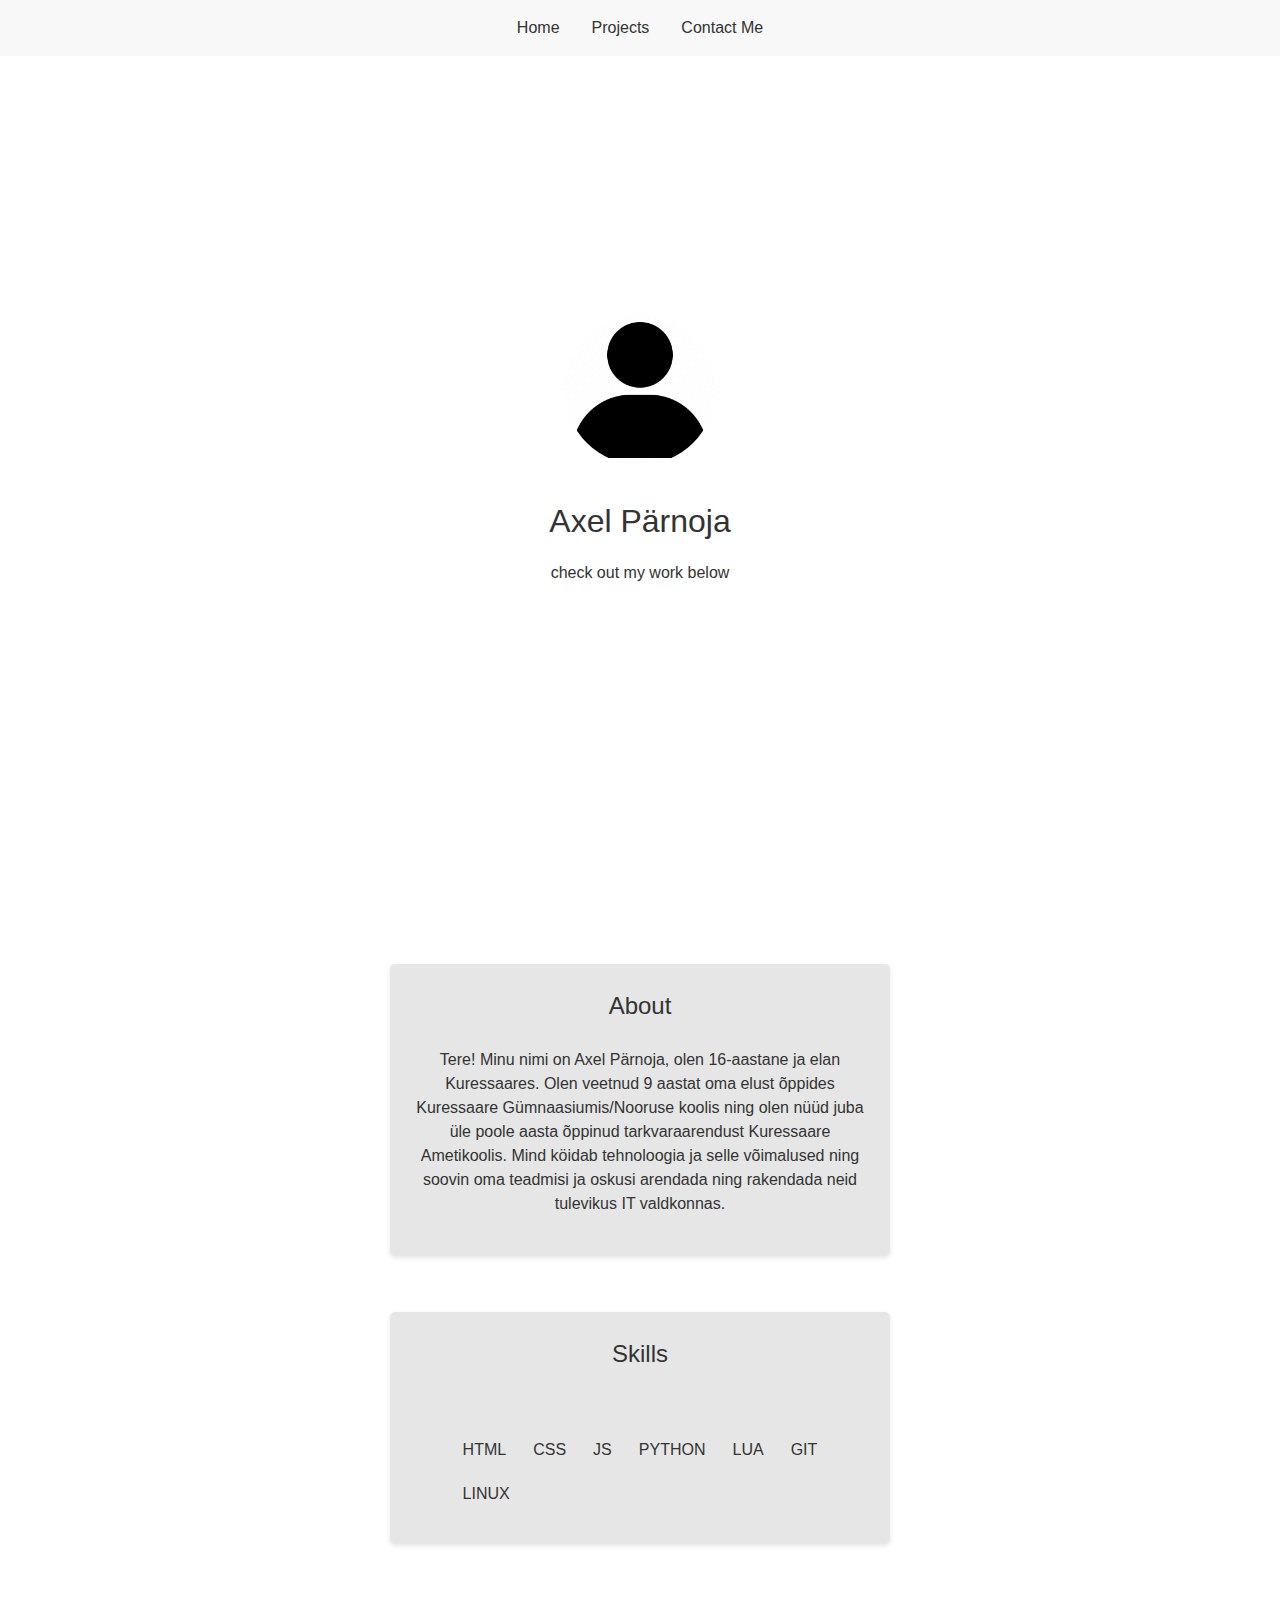
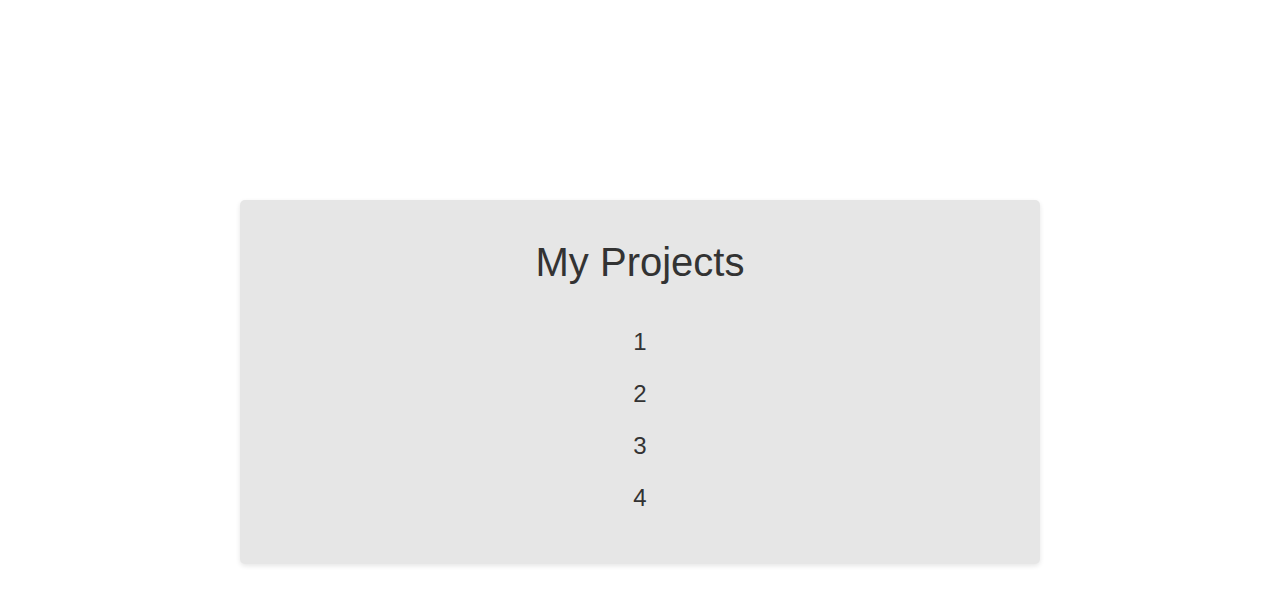
<file: index.html>
<!DOCTYPE html>
<html lang="en">
<head>
  <meta charset="utf-8">
  <title>Axel Päroja Portfoolio</title>
  <meta name="viewport" content="width=device-width, initial-scale=1.0">
  <link rel="stylesheet" href="css/style.css">
  <link href="https://fonts.googleapis.com/css?family=Sofia" rel="stylesheet">
  <link href="https://fonts.googleapis.com/css?family=Muli%7CRoboto:400,300,500,700,900" rel="stylesheet">
  <link rel="stylesheet" href="https://cdnjs.cloudflare.com/ajax/libs/font-awesome/4.7.0/css/font-awesome.min.css">
  <script src="https://ajax.googleapis.com/ajax/libs/jquery/3.6.0/jquery.min.js"></script>
  <link rel="stylesheet" type="text/css" href="css/style.css" media="screen" />
</head>
<body>

  <div class="main-nav">
    <ul class="nav">
      <li><a href="index.html">Home</a></li>
      <li><a href="#projects">Projects</a></li>
      <li><a href="contact.html">Contact Me</a></li>
    </ul>
  </div>

  <header id="home">
    <img src="assets/Profile.png" alt="" class="profile-image">
    <h1 class="tag name">Axel Pärnoja</h1>
    <p>check out my work below</p>
  </header>

  <div class="about-section">
    <main class="flex">
      <div class="card">
        <h2>About</h2>
        <p>Tere! Minu nimi on Axel Pärnoja, olen 16-aastane ja elan Kuressaares. Olen veetnud 9 aastat oma elust õppides Kuressaare Gümnaasiumis/Nooruse koolis ning olen nüüd juba üle poole aasta õppinud tarkvaraarendust Kuressaare Ametikoolis. Mind köidab tehnoloogia ja selle võimalused ning soovin oma teadmisi ja oskusi arendada ning rakendada neid tulevikus IT valdkonnas.</p>
      </div>

      <div class="skills-section card">
        <h2>Skills</h2>
        <br>
        <ul class="skills">
          <li><a href="#"target="_blank">HTML</a></li>
          <li><a href="#"target="_blank">CSS</a></li>
          <li><a href="#"target="_blank">JS</a></li>
          <li><a href ="https://github.com/parnojaaxel/Python"target="_blank">PYTHON</a></li>
          <li><a href="https://github.com/parnojaaxel/UueGuiTest"target="_blank">LUA</a></li>
          <li><a href="#"target="_blank">GIT</a></li>
          <li><a href="#"target="_blank">LINUX</a></li>
        </ul>
      </div>
    </main>
  </div>

  <br>
  <br>
  <br>
  <br>
  <br>
  <br>
  <div id="projects" class="flex" >

       <div  class="card project">
        <h2>My Projects</h2>
        <ul>
        <li><h3> <a href="">1</a></h3></li>
        <li><h3><a href="">2</a></h3></li>
        <li><h3><a href="">3</a></h3></li>
        <li><h3><a href="">4</a></h3></li>
      </ul>
        
    </div> 
  </div>
  </body>
  </html>
</file>
<file: css/style.css>
/* reset styles */
* {
  margin: 0;
  padding: 0;
  box-sizing: border-box;
}

/* typography */
body {
  font-family: 'Montserrat', sans-serif;
  font-size: 16px;
  line-height: 1.5;
  color: #333;
}

h1, h2, h3 {
  font-family: 'Oswald', sans-serif;
  font-weight: normal;
  margin-bottom: 1rem;
}

h1 {
  font-size: 3rem;
}

h2 {
  font-size: 2rem;
}

h3 {
  font-size: 1.5rem;
}

/* layout */
.main-nav {
  background-color: #f8f8f8;
  padding: 1rem;
  position: fixed;
  width: 100%;
  z-index: 1;
}

.nav {
  display: flex;
  justify-content: center;
  list-style: none;
}

.nav li {
  margin: 0 1rem;
}

.nav a {
  color: #333;
  text-decoration: none;
  transition: all 0.2s ease-in-out;
}

.nav a:hover {
  color: #f8f8f8;
  background-color: #333;
  padding: 0.5rem 1rem;
}

.flex {
  display: flex;
  justify-content: center;
  align-items: center;
  flex-wrap: wrap;
  padding: 3rem 0;
}

.card {
  background-color: #f8f8f8;
  border-radius: 5px;
  margin: 1rem;
  padding: 1.5rem;
  text-align: center;
  width: 90%;
  max-width: 500px;
  background-color: #e6e6e6;
  box-shadow: 0 2px 5px rgba(0,0,0,0.1);
  }
  .about-section {
    width: 100%;
    display: flex;
    justify-content: center;
    align-items: center;
  }

.card.project {
  max-width: 800px;
}

.card h2 {
  font-size: 1.5rem;
  margin-bottom: 1.5rem;
}

.card p {
  margin-bottom: 1rem;
}

.skills {
  display: flex;
  flex-wrap: wrap;
  justify-content: space-between;
  width: 90%;
  margin: auto;
  font-size: 1rem;
  list-style: none;
  height: 100px;
  padding: 0.5rem 1rem;
}

.profile-image {
  border-radius: 50%;
  height: 150px;
  margin-bottom: 1rem;
  width: 150px;
}

.name {
  margin-top: 1rem;
  font-size: 2rem;
}

form {
  margin-top: 2rem;
  text-align: center;
  display: flex;
  flex-direction: column;
  align-items: center;
}

label, input, textarea {
  display: block;
  width: 20%;
}

label {
  margin-bottom: 0.5rem;
}

input, textarea {
  margin-bottom: 1rem;
  resize: vertical;
  text-align: center;
  border: 1px solid #ddd;
  padding: 8px;
  border-radius: 5px;
}

textarea {
  height: 150px;
}

button {
  background-color: #333;
  border: none;
  border-radius: 5px;
  color: #f8f8f8;
  cursor: pointer;
}
header {
  display: flex;
  justify-content: center;
  align-items: center;
  flex-direction: column;
  height: 100vh; /* Set the height to the viewport height to center vertically */
}

.profile-image {
  width: 150px;
  height: 150px;
  border-radius: 50%;
}

h1 {
  font-size: 3rem;
  margin-top: 1rem;
}
header.object, .header {
  margin: 0;
  padding: 0;
  display: block;
}
/* project card */
.project {
  max-width: 600px;
  width: 100%;
  margin: 0 2rem;
  padding: 2rem;
  text-align: center;
}

.project h2 {
  font-size: 2.5rem;
  margin-bottom: 2rem;
}

.project ul {
  list-style: none;
}

.project li {
  margin: 1rem 0;
}

.project a {
  color: #333;
  text-decoration: none;
  font-size: 1.5rem;
  transition: all 0.2s ease-in-out;
}

.project a:hover {
  color: #f8f8f8;
  background-color: #333;
  padding: 0.5rem 1rem;
}
.about-section, .skills-section {
  width: 100%;
  justify-content: center;
  align-items: center;
}

.skills-section {
  margin-top: 40px;
}

.skills-section .skills li a {
  display: block;
  padding: 10px;
  color: #333;
  text-decoration: none;
  transition: all 0.2s ease-in-out;
}

.skills-section .skills li a:hover {
  background-color: #333;
  color: #fff;
}
.skills-section .skills li a:hover {
  background-color: #333;
  color: #fff;
  padding: 0.5rem 1rem;
  }
</file>
